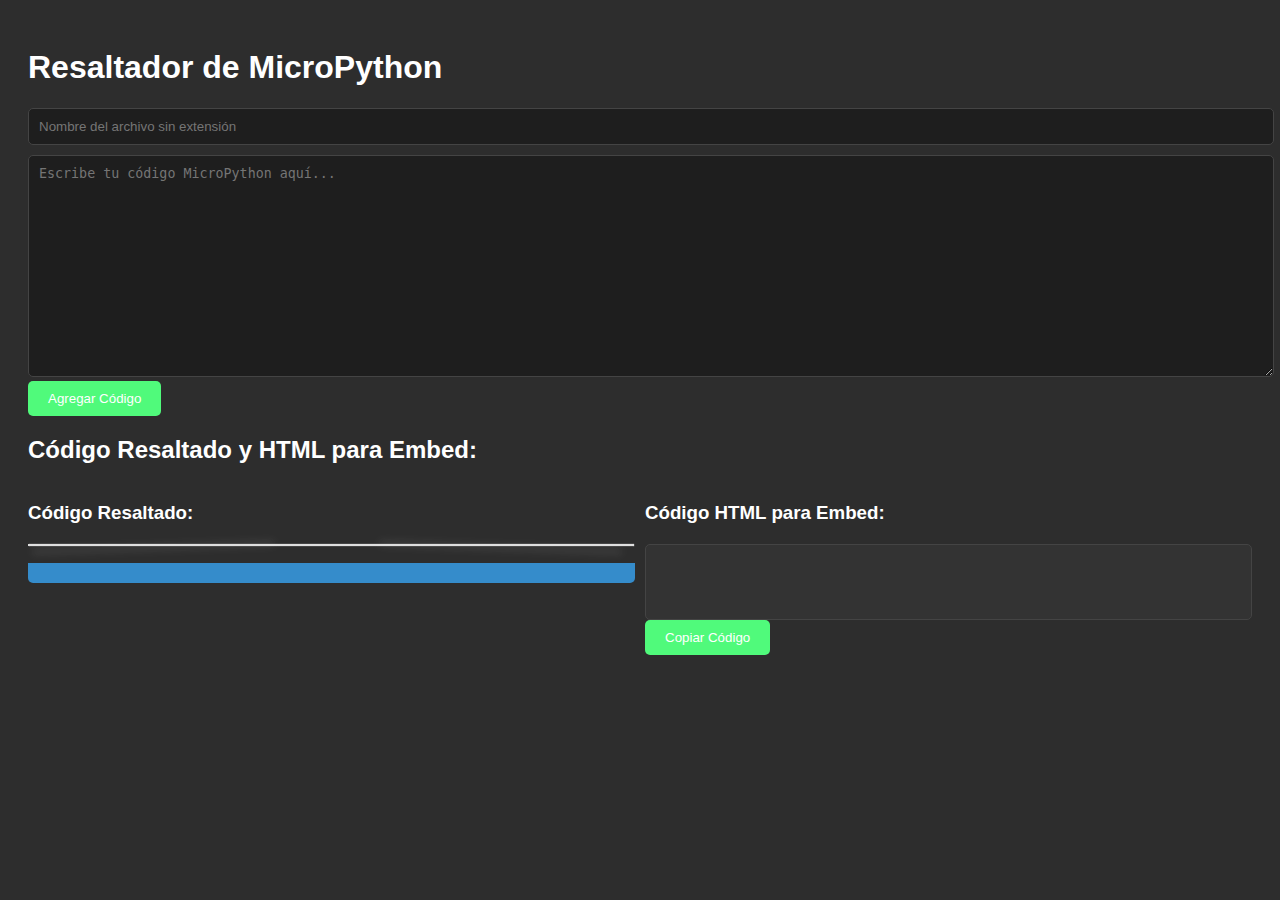
<file: index.html>
<!DOCTYPE html>
<html lang="es">
<head>
    <meta charset="UTF-8">
    <meta name="viewport" content="width=device-width, initial-scale=1.0">
    <link rel="stylesheet" href="prism.css" />
    <link rel="stylesheet" href="style.css" />
    <script src="prism.js"></script>
    
    <title>Resaltador de MicroPython</title>
    
</head>

<body>

    <h1>Resaltador de MicroPython</h1>
    <input type="text" id="fileName" placeholder="Nombre del archivo sin extensión" />
    <textarea id="codeInput" placeholder="Escribe tu código MicroPython aquí..."></textarea>
    <button onclick="addCode()">Agregar Código</button>

    <h2>Código Resaltado y HTML para Embed:</h2>
    <div class="output-container">
        <div>
            <h3>Código Resaltado:</h3>
            <pre class="line-numbers"><code id="codeOutput" class="language-python"></code></pre>
            <div class="file-info" id="fileInfo"></div>
        </div>
        <div>
            <h3>Código HTML para Embed:</h3>
            <div class="code-output">
                <code id="htmlOutput"></code>
            </div>
            <button onclick="copyCode()">Copiar Código</button>
            <div class="copy-message" id="copyMessage">¡Código copiado!</div>
        </div>
    </div>

    <script>
        function addCode() {
            const codeInput = document.getElementById('codeInput').value;
            const codeOutput = document.getElementById('codeOutput');
            const htmlOutput = document.getElementById('htmlOutput');
            const fileName = document.getElementById('fileName').value || 'sin_nombre';

            // Limpiar el código anterior
            codeOutput.innerHTML = '';
            htmlOutput.innerHTML = '';

            // Escapar caracteres especiales en el código
            const escapedCode = codeInput.replace(/&/g, '&amp;')
                                          .replace(/</g, '&lt;')
                                          .replace(/>/g, '&gt;')
                                          .replace(/"/g, '&quot;')
                                          .replace(/'/g, '&#39;');

            // Insertar el nuevo código
            codeOutput.innerHTML = escapedCode;

            // Actualizar el nombre del archivo y el autor
            const fileInfo = `Luciano's tech | ${fileName}.py`;
            document.getElementById('fileInfo').innerHTML = fileInfo;

            // Forzar Prism.js a resaltar el nuevo código
            Prism.highlightElement(codeOutput);

            // Generar el HTML completo para embed
            htmlOutput.innerText = 
`<!DOCTYPE html>
<html lang="es">
<head>
    <meta charset="UTF-8">
    <meta name="viewport" content=""width=device-width, initial-scale=1.0"> 
    <link rel="stylesheet" href="https://cdn.jsdelivr.net/gh/PIBSAS/syntax/prism.min.css" />
    <link rel="stylesheet" href="https://cdn.jsdelivr.net/gh/PIBSAS/syntax/style.min.css" />
</head>
<style>
    body {
        background-color: transparent !important; /* Eliminar fondo global */
        margin: 0; /* Quitar márgenes que puedan agregar espacio */
        border: none !important; /* Quitar borde */
    }
     pre {
        border: none !important; /* Quitar borde */
        margin: 0;
        padding: 0;
    }
</style>
<body>
    <script src="https://cdn.jsdelivr.net/gh/PIBSAS/syntax/prism.min.js"><\/script>
    <pre class="line-numbers"><code class="language-python">${escapedCode}</code></pre>
    <div class="file-info">${fileInfo}</div>
</body>
</html>`;
        }

        function copyCode() {
            const htmlOutput = document.getElementById('htmlOutput').innerText;
            navigator.clipboard.writeText(htmlOutput).then(() => {
                const copyMessage = document.getElementById('copyMessage');
                copyMessage.style.display = 'block'; // Mostrar mensaje de copia
                setTimeout(() => {
                    copyMessage.style.display = 'none'; // Ocultar mensaje después de 2 segundos
                }, 2000);
            });
        } 
    </script>
</body>
</html>
</file>
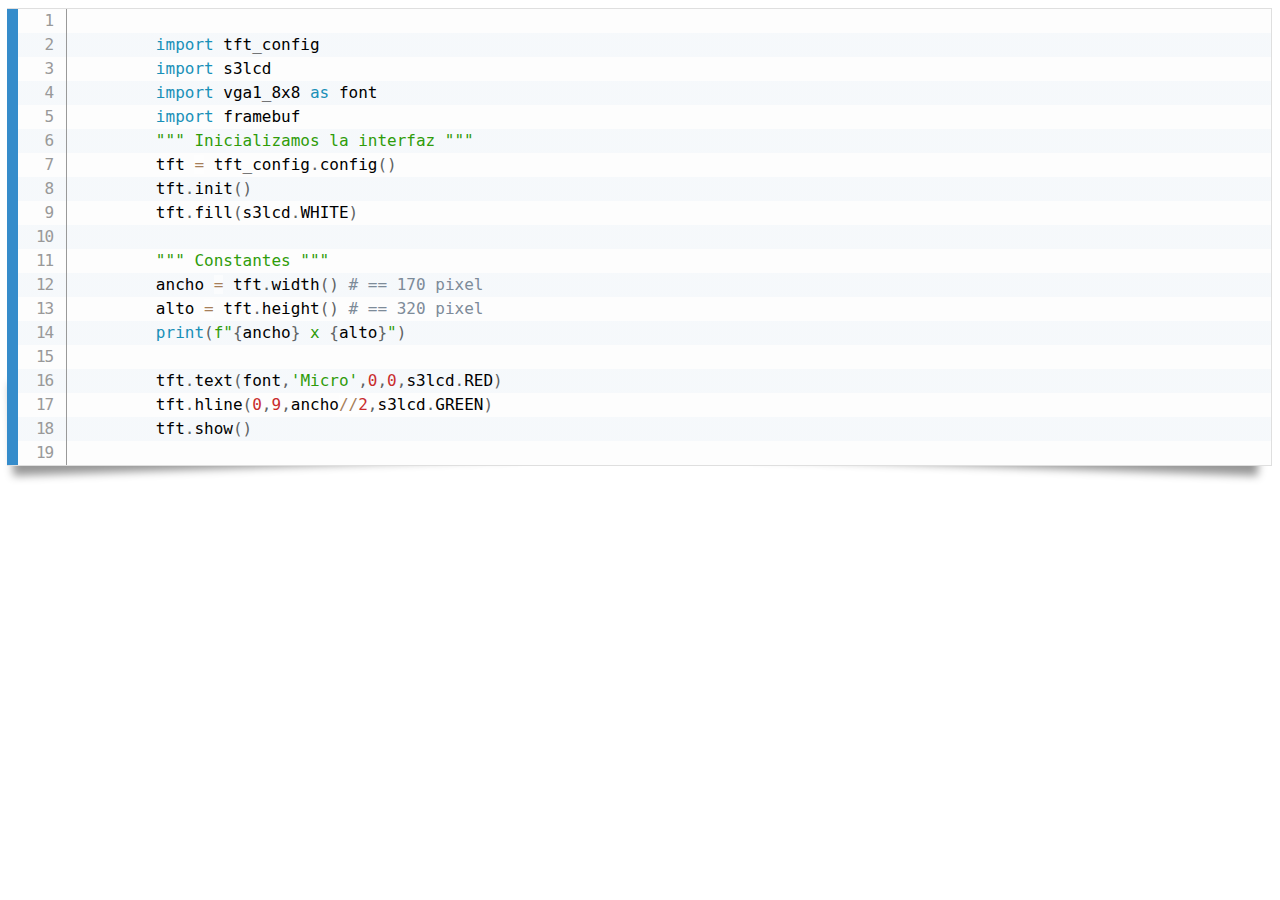
<file: original.html>
<!DOCTYPE html>
<html lang="es">
<head>
    <meta charset="UTF-8">
    <meta name="viewport" content="width=device-width, initial-scale=1.0">
    <title>Resaltado MicroPython</title>

    <!-- Estilos y scripts para Prism.js
    <link rel="stylesheet" href="https://cdnjs.cloudflare.com/ajax/libs/prism/1.5.0/themes/prism.min.css" />
    <link rel="stylesheet" href="https://cdnjs.cloudflare.com/ajax/libs/prism/1.23.0/plugins/line-numbers/prism-line-numbers.min.css" />
    -->
    <link rel="stylesheet" href="prism.css" />
</head>

<body>
    <script src="prism.js"></script>
    <!--
    <script src="https://cdnjs.cloudflare.com/ajax/libs/prism/1.17.1/prism.min.js"></script>
    <script src="https://cdnjs.cloudflare.com/ajax/libs/prism/1.17.1/components/prism-python.min.js"></script>
    <script src="https://cdnjs.cloudflare.com/ajax/libs/prism/1.23.0/plugins/line-numbers/prism-line-numbers.min.js"></script>
    -->

    <pre class="line-numbers"><code class="language-python">
        import tft_config
        import s3lcd
        import vga1_8x8 as font
        import framebuf
        """ Inicializamos la interfaz """
        tft = tft_config.config()
        tft.init()
        tft.fill(s3lcd.WHITE)
        
        """ Constantes """
        ancho = tft.width() # == 170 pixel
        alto = tft.height() # == 320 pixel
        print(f"{ancho} x {alto}")
        
        tft.text(font,'Micro',0,0,s3lcd.RED)
        tft.hline(0,9,ancho//2,s3lcd.GREEN)
        tft.show()

</code></pre>
</body>
</html>
</file>
<file: prism.css>
/* PrismJS 1.29.0
https://prismjs.com/download.html#themes=prism-coy&languages=markup+css+clike+javascript+arduino+bash+c+cpp+latex+markdown+python&plugins=line-highlight+line-numbers+highlight-keywords */
code[class*=language-],pre[class*=language-]{color:#000;background:0 0;font-family:Consolas,Monaco,'Andale Mono','Ubuntu Mono',monospace;font-size:1em;text-align:left;white-space:pre;word-spacing:normal;word-break:normal;word-wrap:normal;line-height:1.5;-moz-tab-size:4;-o-tab-size:4;tab-size:4;-webkit-hyphens:none;-moz-hyphens:none;-ms-hyphens:none;hyphens:none}pre[class*=language-]{position:relative;margin:.5em 0;overflow:visible;padding:1px}pre[class*=language-]>code{position:relative;z-index:1;border-left:10px solid #358ccb;box-shadow:-1px 0 0 0 #358ccb,0 0 0 1px #dfdfdf;background-color:#fdfdfd;background-image:linear-gradient(transparent 50%,rgba(69,142,209,.04) 50%);background-size:3em 3em;background-origin:content-box;background-attachment:local}code[class*=language-]{max-height:inherit;height:inherit;padding:0 1em;display:block;overflow:auto}:not(pre)>code[class*=language-],pre[class*=language-]{background-color:#fdfdfd;-webkit-box-sizing:border-box;-moz-box-sizing:border-box;box-sizing:border-box;margin-bottom:1em}:not(pre)>code[class*=language-]{position:relative;padding:.2em;border-radius:.3em;color:#c92c2c;border:1px solid rgba(0,0,0,.1);display:inline;white-space:normal}pre[class*=language-]:after,pre[class*=language-]:before{content:'';display:block;position:absolute;bottom:.75em;left:.18em;width:40%;height:20%;max-height:13em;box-shadow:0 13px 8px #979797;-webkit-transform:rotate(-2deg);-moz-transform:rotate(-2deg);-ms-transform:rotate(-2deg);-o-transform:rotate(-2deg);transform:rotate(-2deg)}pre[class*=language-]:after{right:.75em;left:auto;-webkit-transform:rotate(2deg);-moz-transform:rotate(2deg);-ms-transform:rotate(2deg);-o-transform:rotate(2deg);transform:rotate(2deg)}.token.block-comment,.token.cdata,.token.comment,.token.doctype,.token.prolog{color:#7d8b99}.token.punctuation{color:#5f6364}.token.boolean,.token.constant,.token.deleted,.token.function-name,.token.number,.token.property,.token.symbol,.token.tag{color:#c92c2c}.token.attr-name,.token.builtin,.token.char,.token.function,.token.inserted,.token.selector,.token.string{color:#2f9c0a}.token.entity,.token.operator,.token.url,.token.variable{color:#a67f59;background:rgba(255,255,255,.5)}.token.atrule,.token.attr-value,.token.class-name,.token.keyword{color:#1990b8}.token.important,.token.regex{color:#e90}.language-css .token.string,.style .token.string{color:#a67f59;background:rgba(255,255,255,.5)}.token.important{font-weight:400}.token.bold{font-weight:700}.token.italic{font-style:italic}.token.entity{cursor:help}.token.namespace{opacity:.7}@media screen and (max-width:767px){pre[class*=language-]:after,pre[class*=language-]:before{bottom:14px;box-shadow:none}}pre[class*=language-].line-numbers.line-numbers{padding-left:0}pre[class*=language-].line-numbers.line-numbers code{padding-left:3.8em}pre[class*=language-].line-numbers.line-numbers .line-numbers-rows{left:0}pre[class*=language-][data-line]{padding-top:0;padding-bottom:0;padding-left:0}pre[data-line] code{position:relative;padding-left:4em}pre .line-highlight{margin-top:0}
pre[data-line]{position:relative;padding:1em 0 1em 3em}.line-highlight{position:absolute;left:0;right:0;padding:inherit 0;margin-top:1em;background:hsla(24,20%,50%,.08);background:linear-gradient(to right,hsla(24,20%,50%,.1) 70%,hsla(24,20%,50%,0));pointer-events:none;line-height:inherit;white-space:pre}@media print{.line-highlight{-webkit-print-color-adjust:exact;color-adjust:exact}}.line-highlight:before,.line-highlight[data-end]:after{content:attr(data-start);position:absolute;top:.4em;left:.6em;min-width:1em;padding:0 .5em;background-color:hsla(24,20%,50%,.4);color:#f4f1ef;font:bold 65%/1.5 sans-serif;text-align:center;vertical-align:.3em;border-radius:999px;text-shadow:none;box-shadow:0 1px #fff}.line-highlight[data-end]:after{content:attr(data-end);top:auto;bottom:.4em}.line-numbers .line-highlight:after,.line-numbers .line-highlight:before{content:none}pre[id].linkable-line-numbers span.line-numbers-rows{pointer-events:all}pre[id].linkable-line-numbers span.line-numbers-rows>span:before{cursor:pointer}pre[id].linkable-line-numbers span.line-numbers-rows>span:hover:before{background-color:rgba(128,128,128,.2)}
pre[class*=language-].line-numbers{position:relative;padding-left:3.8em;counter-reset:linenumber}pre[class*=language-].line-numbers>code{position:relative;white-space:inherit}.line-numbers .line-numbers-rows{position:absolute;pointer-events:none;top:0;font-size:100%;left:-3.8em;width:3em;letter-spacing:-1px;border-right:1px solid #999;-webkit-user-select:none;-moz-user-select:none;-ms-user-select:none;user-select:none}.line-numbers-rows>span{display:block;counter-increment:linenumber}.line-numbers-rows>span:before{content:counter(linenumber);color:#999;display:block;padding-right:.8em;text-align:right}
</file>
<file: style.css>
body {
    font-family: Arial, sans-serif;
    padding: 20px;
    background-color: #2d2d2d;
    color: #ffffff;
}
textarea {
    width: 100%;
    height: 200px;
    background-color: #1e1e1e;
    color: #ffffff;
    border: 1px solid #444;
    padding: 10px;
    border-radius: 5px;
}
input[type="text"] {
    width: 100%;
    padding: 10px;
    margin-bottom: 10px;
    background-color: #1e1e1e;
    color: #ffffff;
    border: 1px solid #444;
    border-radius: 5px;
}
button {
    padding: 10px 20px;
    background-color: #50fa7b;
    border: none;
    color: #fff;
    border-radius: 5px;
    cursor: pointer;
}
pre {
    margin-top: 20px;
    padding: 10px;
    border: 1px solid #444;
    border-radius: 5px;
    background-color: #333;
}
.code-output {
    margin-top: 20px;
    padding: 10px;
    border: 1px solid #444;
    border-radius: 5px;
    background-color: #333;
    white-space: pre-wrap;
    overflow: auto;
}
.output-container {
    display: flex;
    justify-content: space-between;
}
.output-container > div {
    flex: 1; /* Ocupar el mismo espacio */
    margin-right: 10px; /* Espacio entre los contenedores */
}
.output-container > div:last-child {
    margin-right: 0; /* Sin margen derecho en el último */
}
.copy-message {
    color: #50fa7b;
    margin-top: 5px;
    display: none; /* Ocultar inicialmente */
}
/* Agregar una etiqueta debajo del código */
.file-info {
    text-align: center;
    font-size: 14px;
    color: #ffffff;
    background-color: #358ccb;
    padding: 10px;
    margin-top: 10px;
    border-radius: 0 0 5px 5px;
}
</file>
